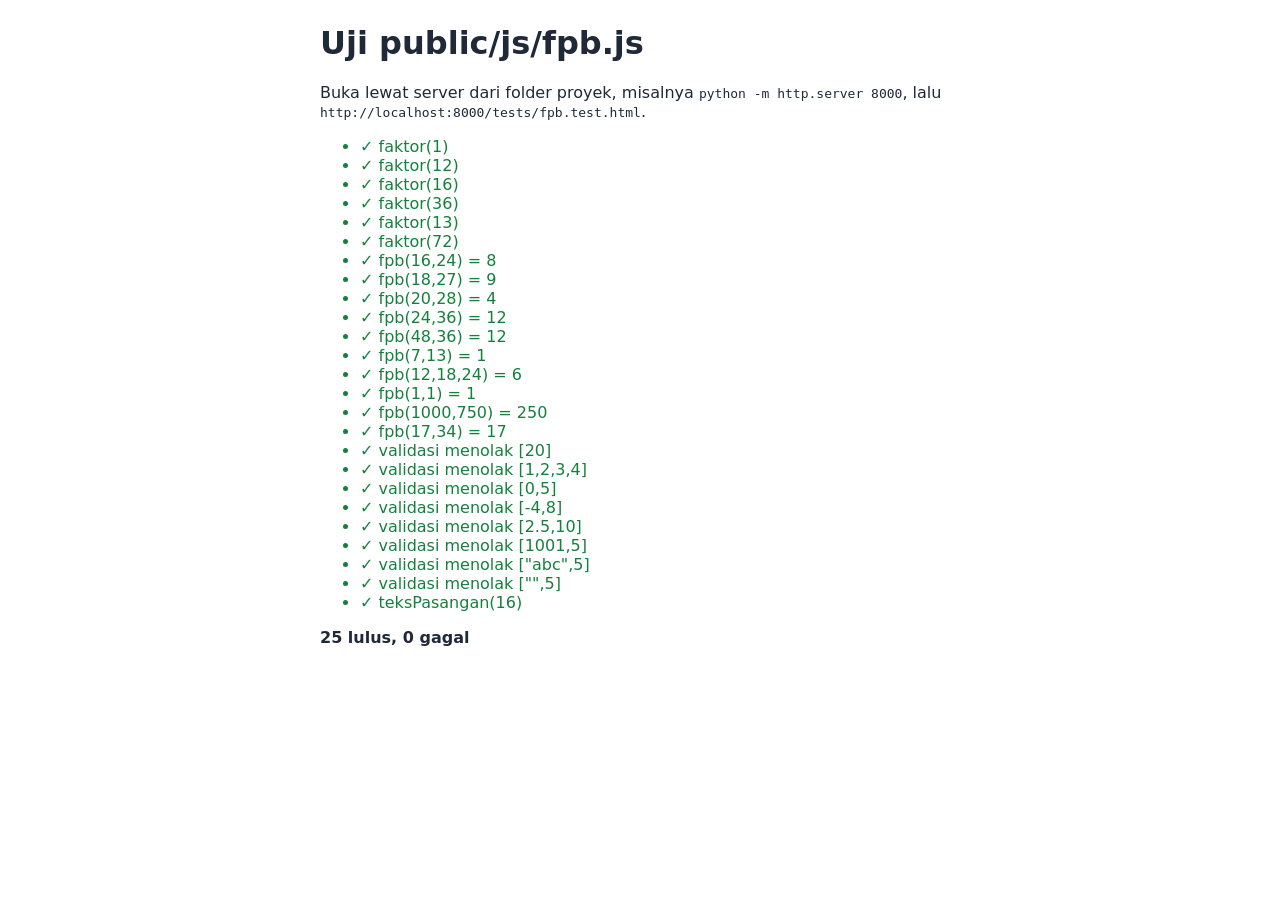
<file: tests/fpb.test.html>
<!doctype html>
<html lang="id">
<head>
  <meta charset="utf-8">
  <meta name="viewport" content="width=device-width, initial-scale=1">
  <title>Uji fpb.js</title>
  <style>
    body { font-family: system-ui, sans-serif; max-width: 640px; margin: 24px auto; padding: 0 16px; background: #fff; color: #1f2937; }
    .lulus { color: #15803d; } .gagal { color: #b91c1c; font-weight: bold; }
  </style>
</head>
<body>
  <h1>Uji public/js/fpb.js</h1>
  <p>Buka lewat server dari folder proyek, misalnya <code>python -m http.server 8000</code>,
     lalu <code>http://localhost:8000/tests/fpb.test.html</code>.</p>
  <ul id="hasil"></ul>
  <p id="ringkas"></p>
  <script type="module">
    import * as f from '../public/js/fpb.js';

    const hasil = document.getElementById('hasil');
    let lulus = 0, gagal = 0;
    const sama = (a, b) => JSON.stringify(a) === JSON.stringify(b);
    function uji(nama, ok) {
      const li = document.createElement('li');
      li.className = ok ? 'lulus' : 'gagal';
      li.textContent = `${ok ? '✓' : '✗'} ${nama}`;
      hasil.appendChild(li);
      ok ? lulus++ : gagal++;
    }

    const kasus = await (await fetch('./kasus_fpb.json')).json();
    for (const k of kasus.faktor) uji(`faktor(${k.n})`, sama(f.faktor(k.n), k.faktor));
    for (const k of kasus.fpb) {
      uji(`fpb(${k.bilangan}) = ${k.fpb}`, f.fpb(...k.bilangan) === k.fpb
        && sama(f.faktorPersekutuan(...k.bilangan), k.persekutuan));
    }
    for (const salah of kasus.tidak_valid) {
      let ditolak = false;
      try { f.validasi(salah); } catch { ditolak = true; }
      uji(`validasi menolak ${JSON.stringify(salah)}`, ditolak);
    }
    uji('teksPasangan(16)', f.teksPasangan(16) === '16 = 1×16 = 2×8 = 4×4');

    document.getElementById('ringkas').innerHTML =
      `<b>${lulus} lulus, ${gagal} gagal</b>`;
  </script>
</body>
</html>
</file>
